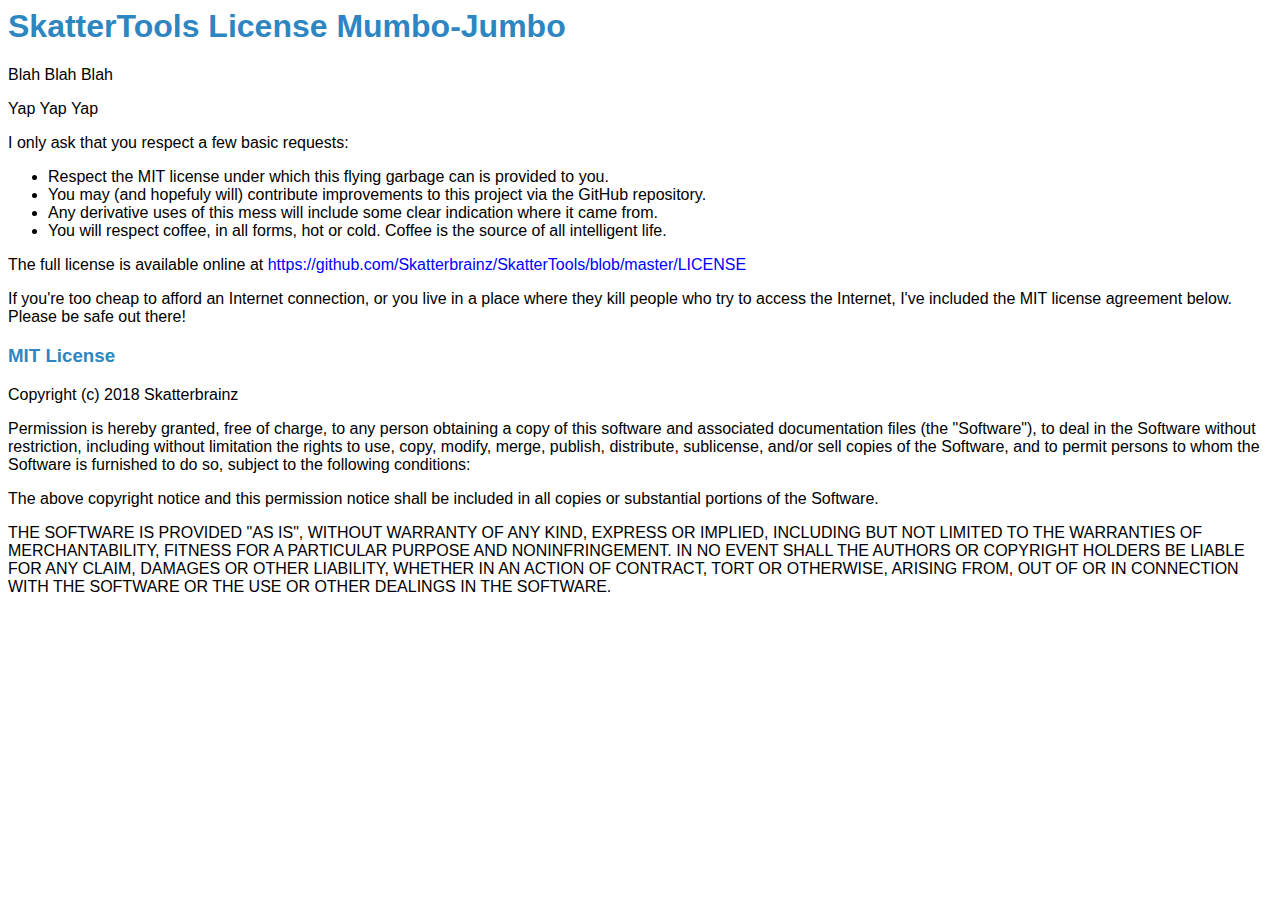
<file: webui/license.htm>
﻿<html>
<head>
<link rel="stylesheet" type="text/css" href="stlight.css"/>
</head>
<body>

<h1>SkatterTools License Mumbo-Jumbo</h1>

<p>Blah Blah Blah</p>

<p>Yap Yap Yap</p>

<p>I only ask that you respect a few basic requests:</p>

<ul>
    <li>Respect the MIT license under which this flying garbage can is provided to you.</li>
    <li>You may (and hopefuly will) contribute improvements to this project via the GitHub repository.</li>
    <li>Any derivative uses of this mess will include some clear indication where it came from.</li>
    <li>You will respect coffee, in all forms, hot or cold.  Coffee is the source of all intelligent life.</li>
</ul>

<p>The full license is available online at <a href="https://github.com/Skatterbrainz/SkatterTools/blob/master/LICENSE" target="_new">https://github.com/Skatterbrainz/SkatterTools/blob/master/LICENSE</a></p>

<p>If you're too cheap to afford an Internet connection, or you live in a place where they kill people
who try to access the Internet, I've included the MIT license agreement below.  Please be safe out there!</p>

<h3>MIT License</h3>

<p>Copyright (c) 2018 Skatterbrainz</p

<p>Permission is hereby granted, free of charge, to any person obtaining a copy
of this software and associated documentation files (the "Software"), to deal
in the Software without restriction, including without limitation the rights
to use, copy, modify, merge, publish, distribute, sublicense, and/or sell
copies of the Software, and to permit persons to whom the Software is
furnished to do so, subject to the following conditions:</p>

<p>The above copyright notice and this permission notice shall be included in all
copies or substantial portions of the Software.</p>

<p>THE SOFTWARE IS PROVIDED "AS IS", WITHOUT WARRANTY OF ANY KIND, EXPRESS OR
IMPLIED, INCLUDING BUT NOT LIMITED TO THE WARRANTIES OF MERCHANTABILITY,
FITNESS FOR A PARTICULAR PURPOSE AND NONINFRINGEMENT. IN NO EVENT SHALL THE
AUTHORS OR COPYRIGHT HOLDERS BE LIABLE FOR ANY CLAIM, DAMAGES OR OTHER
LIABILITY, WHETHER IN AN ACTION OF CONTRACT, TORT OR OTHERWISE, ARISING FROM,
OUT OF OR IN CONNECTION WITH THE SOFTWARE OR THE USE OR OTHER DEALINGS IN THE
SOFTWARE.</p>

</body>
</html>
</file>
<file: webui/stlight.css>
/*
'****************************************************************
' Filename..: stlight.css
' Purpose...: light theme CSS stylesheet for SkatterTools
' Version...: 1901.9.1
'****************************************************************
*/
body {
	font-family: 'Segoe UI', 'Lucida Grande', Verdana, Arial, Helvetica, sans-serif;
	background-color: #fff;
}

.bannerbody {
    background-color: #eee;
	font-family: arial,helvetica;
	font-size: 44pt;
	padding-left: 10px;
	padding-top: 20px;
	color: #3585BC;
    cursor: pointer;
}

a:link    {color: blue; text-decoration: none;}
a:visited {color: blue; text-decoration: none;}
a:hover   {color: red; text-decoration: underline;}
a:active  {color: red;}

h1,h2,h3 {
	font-family: arial,helvetica;
	color: #2E86C1;
}

.accordion {
    background-color: #fff;
    color: #000;
    cursor: pointer;
    padding: 18px;
    width: 100%;
    border: none;
    font-family: verdana;
    text-align: left;
    outline: none;
    font-size: 15px;
    transition: 0.4s;
}

.statbutton {
    background-color: #fff;
    color: #000;
    cursor: pointer;
    padding: 18px;
    width: 100%;
    border: none;
    text-align: left;
    font-family: verdana;
    outline: none;
    font-size: 15px;
    transition: 0.4s;
}

.active, .accordion:hover, .statbutton:hover {
    background-color: #c0c0c0;
	color: 000;
}

.panel {
    padding: 0 18px;
    background-color: #fff;
    max-height: 0;
    overflow: hidden;
    transition: max-height 0.2s ease-out;
}

.limenu {
	font-family: verdana;
	font-size: 11pt;
}

.limain {
	font-family: verdana;
	font-size: 10pt;
	padding: 2px;
}

.ulmenu {
	list-style: square inside; 
	margin: 1; 
	padding: 0;
}

#table1 {
    border-collapse: collapse;
    width: 100%;
    font-family: verdana,sans;
    font-size: 10pt;
}

#table1 td, #table1 th {
    border: 1px solid #ddd;
    padding: 5px;
}

#table1 tr:nth-child(even){background-color: #eee; color:#000;}
#table1 tr:nth-child(odd){background-color: #fff; color:#000;}
#table1 tr:hover {background-color: #c0c0c0; color: #000;}

#table1 th {
    padding-top: 8px;
    padding-bottom: 8px;
    text-align: center;
    background-color: #c0c0c0;
    color: #000;
}

.lastrow {
    padding-top: 5px;
    padding-bottom: 5px;
    background-color: #c0c0c0;
    color: #00;
}

#table2 {
    border-collapse: collapse;
    width: 100%;
    font-family: verdana,sans;
    font-size: 10pt;
}

#table2 td, #table2 th {
    border: 1px solid #ddd;
    padding: 5px;
}

#table2 th {
    padding-top: 8px;
    padding-bottom: 8px;
    text-align: center;
    background-color: #eee;
    color: #000;
}

#table2 tr {background-color: #fff; color:#000;}

#table3 {
    border: 0;
    width: 100%;
    font-family: verdana,sans;
    font-size: 10pt;
}

#table3 td, #table3 th {
    border: none;
    padding: 5px;
}

#tabledetail {
    border-collapse: collapse;
    font-family: verdana,sans;
    font-size: 10pt;
}

#tabledetail td, #tabledetail th {
    width: 100%;
    border: 1px solid #eee;
    padding: 5px;
    color: #000;
    background-color: #eee;
}

#tablex {
    border-collapse: collapse;
    font-family: verdana,sans;
    font-size: 10pt;
}

#tablex td, #tablex th {
    border: 1pt solid #eee;
    padding: 5px;
}

.button1 {
    padding: 5px;
    height: 32px;
    font-family: verdana;
    font-size: 10pt;
    width: 120px;
    background-color: #c0c0c0;
    border: 1px solid #ccc;
}

.button1:hover {
    background-color:#fff;
    border: 1px solid #c0c0c0;
}

.footer {
	text-align: center;
	font-family: verdana,sans;
	margin-top: 10px;
	font-size: 10pt;
	color: #000;
}

.dyn1 {
    text-align: center;
    font-family: verdana;
    font-size: 10pt;
    background-color: #eee;
    color: #000;
}

.dyn2 {
    text-align: center;
    font-family: verdana;
    font-size: 10pt;
    cursor: pointer;
    background-color: #fff;
    color: #000;
}

.dyn1a {
    text-align: center;
    font-family: verdana;
    font-size: 10pt;
    background-color: #eee;
    color: #fff;
}

.dyn2a {
    text-align: center;
    font-family: verdana;
    font-size: 10pt;
    cursor: pointer;
    background-color: #435168;
    color: #fff;
}

.btab {
    text-align: center;
    font-family: verdana;
    font-size: 10pt;
    background-color: #eee;
    color: #000;
    width: 120px;
}

.btab:hover {
    text-align: center;
    font-family: verdana;
    font-size: 10pt;
    cursor: pointer;
    background-color: #e1e1e1;
    color: #000;
    width: 120px;
}
</file>
